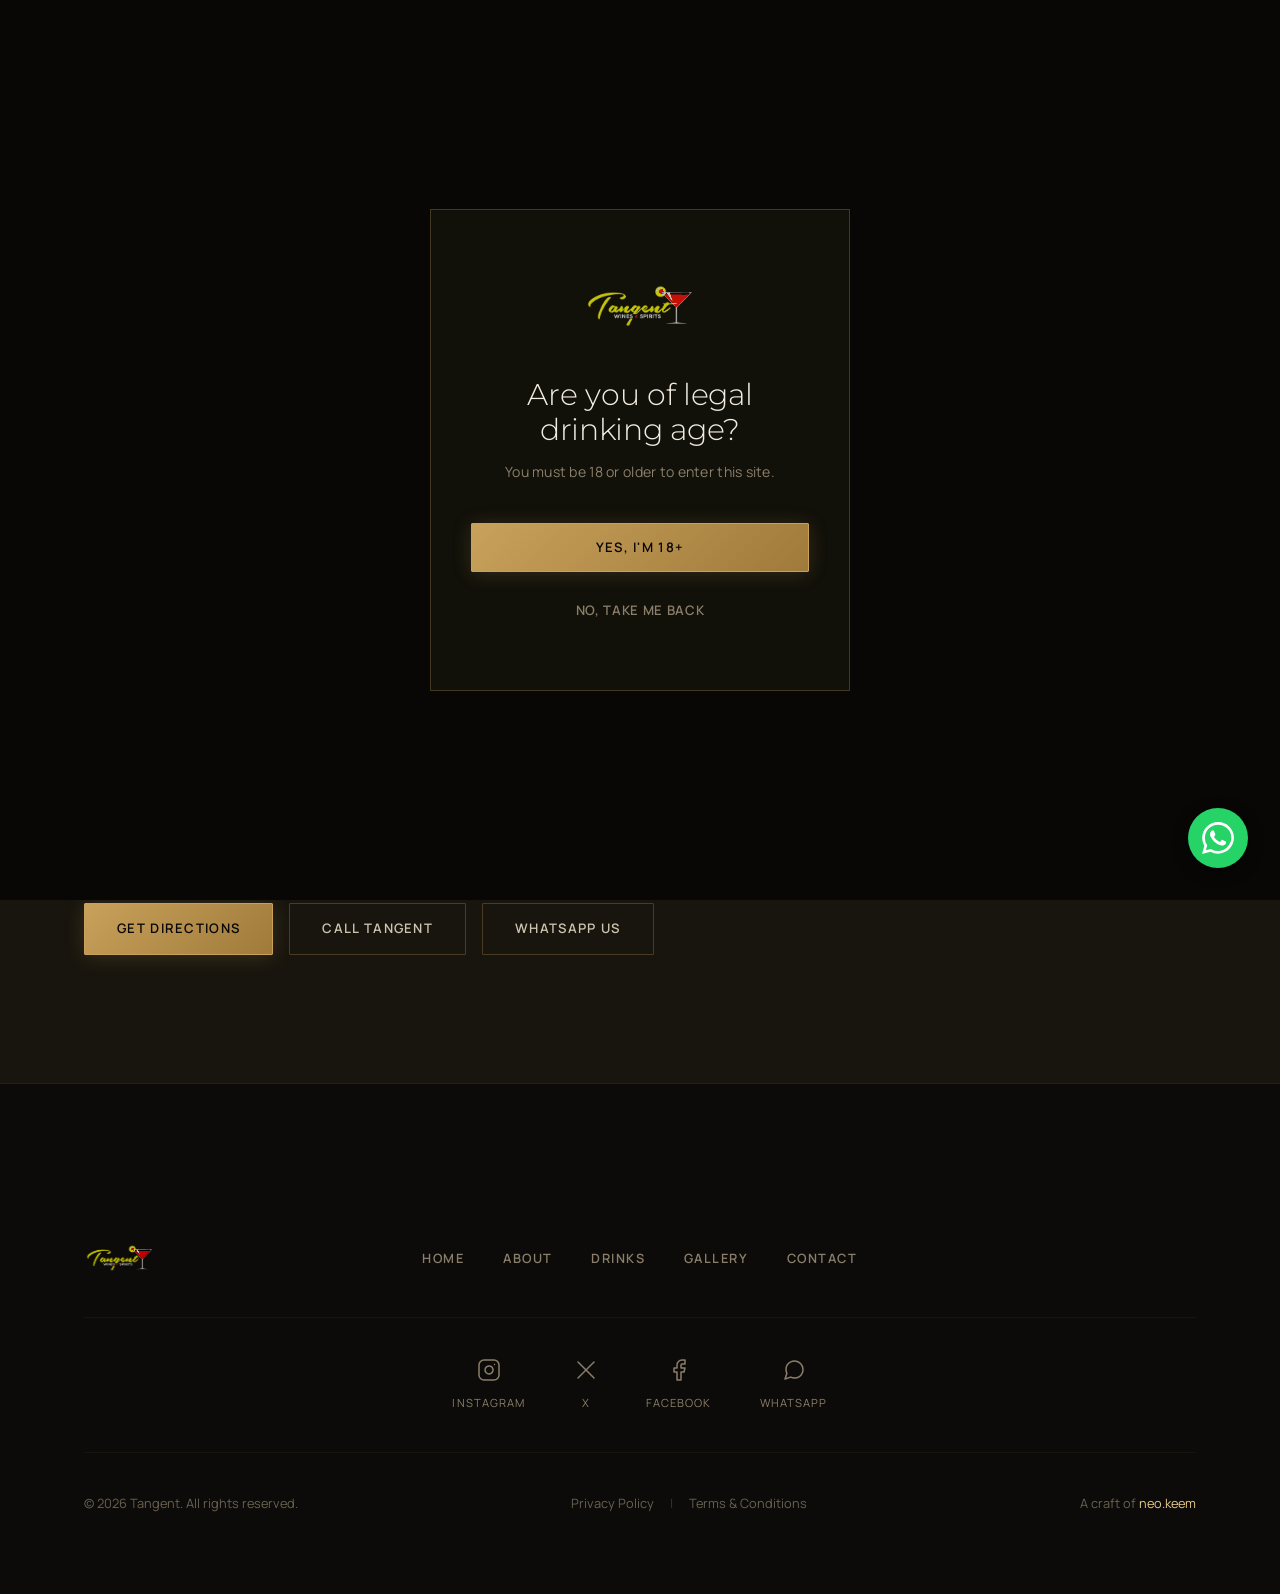
<file: contact.html>
<!DOCTYPE html>
<html lang="en">
<head>
<meta charset="UTF-8">
<meta name="viewport" content="width=device-width, initial-scale=1.0">
<link rel="preconnect" href="https://fonts.googleapis.com">
<link rel="preconnect" href="https://fonts.gstatic.com" crossorigin>
<link href="https://fonts.googleapis.com/css2?family=Kaushan+Script&family=Manrope:wght@300;400;500;600;700&family=Montserrat:wght@300;400;500;600;700;800;900&display=swap" rel="stylesheet">
<link rel="stylesheet" href="css/style.css">
<link rel="icon" type="image/png" href="assets/images/logo.png">
  <title>Contact Us | Tangent Wines & Spirits</title>
  <meta name="description" content="Get in touch with Tangent. Find our location in Kapsabet, call us, or send a message on WhatsApp. We're happy to help you find the right bottle.">
  <meta name="keywords" content="Tangent, liquor store Kapsabet, wines and spirits, premium drinks, alcohol delivery Kenya, events drinks, buy alcohol Kapsabet">
  <link rel="canonical" href="https://tangent.co.ke/contact.html">
  <!-- Open Graph / Facebook -->
  <meta property="og:type" content="website">
  <meta property="og:url" content="https://tangent.co.ke/contact.html">
  <meta property="og:title" content="Contact Us | Tangent Wines & Spirits">
  <meta property="og:description" content="Get in touch with Tangent. Find our location in Kapsabet, call us, or send a message on WhatsApp. We're happy to help you find the right bottle.">
  <meta property="og:image" content="https://tangent.co.ke/assets/images/logo.png">
  <!-- Twitter -->
  <meta property="twitter:card" content="summary_large_image">
  <meta property="twitter:url" content="https://tangent.co.ke/contact.html">
  <meta property="twitter:title" content="Contact Us | Tangent Wines & Spirits">
  <meta property="twitter:description" content="Get in touch with Tangent. Find our location in Kapsabet, call us, or send a message on WhatsApp. We're happy to help you find the right bottle.">
  <meta property="twitter:image" content="https://tangent.co.ke/assets/images/logo.png">
</head>
<body>
<!-- ============ AGE GATE ============ -->
<div class="age-gate" id="ageGate" aria-hidden="false" role="dialog" aria-modal="true" aria-labelledby="ageGateTitle">
  <div class="age-gate__panel">
    <p class="age-gate__mark">
      <img src="assets/images/logo.png" alt="Tangent Wines &amp; Spirits" class="age-gate__logo">
    </p>
    <h2 id="ageGateTitle" class="age-gate__title">Are you of legal drinking age?</h2>
    <p class="age-gate__copy">You must be 18 or older to enter this site.</p>
    <div class="age-gate__actions">
      <button class="btn btn--gold" id="ageYes">Yes, I'm 18+</button>
      <button class="btn btn--ghost" id="ageNo">No, take me back</button>
    </div>
  </div>
</div>
<!-- ============ NAV ============ -->
<header class="nav" id="siteNav">
  <div class="nav__inner">
    <a href="index.html" class="nav__mark">
      <img src="assets/images/logo.png" alt="Tangent Wines &amp; Spirits" class="nav__logo">
    </a>
    <nav class="nav__links" id="navLinks" aria-label="Primary">
      <a href="about.html">About</a>
      <a href="drinks.html">Drinks</a>
      <a href="gallery.html">Gallery</a>
      <a href="contact.html" aria-current="page">Contact</a>
    </nav>
    
    <button class="nav__burger" id="navBurger" aria-label="Open menu" aria-expanded="false">
      <span></span><span></span><span></span>
    </button>
  </div>
  <div class="nav__mobile" id="navMobile" aria-label="Mobile menu">
    <a href="index.html">Home</a>
    <a href="about.html">About</a>
    <a href="drinks.html">Drinks</a>
    <a href="gallery.html">Gallery</a>
    <a href="contact.html" aria-current="page">Contact</a>
    
  </div>
</header>
<main id="top">
  <div class="page-hero">
    <div class="page-hero__bg" style="background-image: url('https://images.unsplash.com/photo-1558618666-fcd25c85cd64?auto=format&fit=crop&w=1600&q=80')" aria-hidden="true"></div>
    <div class="page-hero__inner">
      <p class="page-hero__crumb"><a href="index.html">Home</a> / Contact</p>
      <h1 class="page-hero__title">Come Visit<br>Tangent</h1>
      <p class="page-hero__copy">Find us, call us, or send a message on WhatsApp â€” we're happy to help you find the right bottle.</p>
    </div>
  </div>
  <section class="contact" id="contact" style="border-top:none;">
    <div class="contact__grid">
      <div class="contact-item reveal" data-delay="1">
        <span class="contact-item__label">Location</span>
        <p class="contact-item__value">633X+3H, Kapsabet<br><span style="font-size: 0.8em; color: var(--muted);">Opposite Kalyet Bookshop</span></p>
      </div>
      <div class="contact-item reveal" data-delay="2">
        <span class="contact-item__label">Phone</span>
        <p class="contact-item__value"><a href="tel:+254729372811" style="color: inherit; text-decoration: none;">+254 729 372811</a></p>
      </div>
      <div class="contact-item reveal" data-delay="3">
        <span class="contact-item__label">WhatsApp</span>
        <p class="contact-item__value"><a href="https://wa.me/254729372811" style="color: inherit; text-decoration: none;" target="_blank" rel="noopener">+254 729 372811</a></p>
      </div>
      <div class="contact-item reveal" data-delay="4">
        <span class="contact-item__label">Opening Hours</span>
        <p class="contact-item__value">10:00 AM &ndash; 11:00 PM<br><span style="font-size: 0.8em; color: var(--muted);">Every day</span></p>
      </div>
    </div>
    <div class="contact__actions">
      <a href="https://maps.google.com/?q=633X%2B3H%2C+Kapsabet" target="_blank" rel="noopener" class="btn btn--gold">Get Directions</a>
      <a href="tel:+254729372811" class="btn btn--line">Call Tangent</a>
      <a href="https://wa.me/254729372811" target="_blank" rel="noopener" class="btn btn--line">WhatsApp Us</a>
    </div>
  </section>
</main>
<!-- ============ FOOTER ============ -->
<footer class="footer">
  <!-- Giant Watermark & Orb (if user wants them, but let's just stick to the clean 3-row layout per reference) -->
  <div class="footer__inner">
    <!-- Row 1: Brand & Links -->
    <div class="footer__row footer__row--top">
      <div class="footer__brand">
        <img src="assets/images/logo.png" alt="Tangent Wines &amp; Spirits" class="footer__logo">
      </div>
      <nav class="footer__links-hz" aria-label="Footer navigation">
        <a href="index.html">HOME</a>
        <a href="about.html">ABOUT</a>
        <a href="drinks.html">DRINKS</a>
        <a href="gallery.html">GALLERY</a>
        <a href="contact.html">CONTACT</a>
      </nav>
    </div>
    <!-- Row 2: Socials -->
    <div class="footer__row footer__row--middle">
      <div class="footer__social-hz">
        <a href="#" aria-label="Instagram" target="_blank" rel="noopener">
          <svg viewBox="0 0 24 24" width="24" height="24" stroke="currentColor" stroke-width="1.5" fill="none" stroke-linecap="round" stroke-linejoin="round"><rect x="2" y="2" width="20" height="20" rx="5" ry="5"></rect><path d="M16 11.37A4 4 0 1 1 12.63 8 4 4 0 0 1 16 11.37z"></path><line x1="17.5" y1="6.5" x2="17.51" y2="6.5"></line></svg>
          <span>INSTAGRAM</span>
        </a>
        <a href="#" aria-label="X" target="_blank" rel="noopener">
          <svg viewBox="0 0 24 24" width="24" height="24" stroke="currentColor" stroke-width="1.5" fill="none" stroke-linecap="round" stroke-linejoin="round"><line x1="4" y1="4" x2="20" y2="20"></line><line x1="20" y1="4" x2="4" y2="20"></line></svg>
          <span>X</span>
        </a>
        <a href="#" aria-label="Facebook" target="_blank" rel="noopener">
          <svg viewBox="0 0 24 24" width="24" height="24" stroke="currentColor" stroke-width="1.5" fill="none" stroke-linecap="round" stroke-linejoin="round"><path d="M18 2h-3a5 5 0 0 0-5 5v3H7v4h3v8h4v-8h3l1-4h-4V7a1 1 0 0 1 1-1h3z"></path></svg>
          <span>FACEBOOK</span>
        </a>
        <a href="https://wa.me/254729372811" aria-label="WhatsApp" target="_blank" rel="noopener">
          <svg viewBox="0 0 24 24" width="24" height="24" stroke="currentColor" stroke-width="1.5" fill="none" stroke-linecap="round" stroke-linejoin="round"><path d="M21 11.5a8.38 8.38 0 0 1-.9 3.8 8.5 8.5 0 0 1-7.6 4.7 8.38 8.38 0 0 1-3.8-.9L3 21l1.9-5.7a8.38 8.38 0 0 1-.9-3.8 8.5 8.5 0 0 1 4.7-7.6 8.38 8.38 0 0 1 3.8-.9h.5a8.48 8.48 0 0 1 8 8v.5z"></path></svg>
          <span>WHATSAPP</span>
        </a>
      </div>
    </div>
    <!-- Row 3: Bottom -->
    <div class="footer__row footer__row--bottom">
      <p>&copy; 2026 Tangent. All rights reserved.</p>
      <div class="footer__legal">
        <a href="#">Privacy Policy</a>
        <span class="sep">|</span>
        <a href="#">Terms &amp; Conditions</a>
      </div>
      <p>A craft of <span style="color: var(--gold-soft);">neo.keem</span></p>
    </div>
  </div>
</footer>
<script src="js/script.js"></script>

  <a href="https://wa.me/254729372811" class="fab-whatsapp" aria-label="Chat with us on WhatsApp" target="_blank" rel="noopener">
    <svg viewBox="0 0 24 24" fill="currentColor"><path d="M17.472 14.382c-.297-.149-1.758-.867-2.03-.967-.273-.099-.471-.148-.67.15-.197.297-.767.966-.94 1.164-.173.199-.347.223-.644.075-.297-.15-1.255-.463-2.39-1.475-.883-.788-1.48-1.761-1.653-2.059-.173-.297-.018-.458.13-.606.134-.133.298-.347.446-.52.149-.174.198-.298.298-.497.099-.198.05-.371-.025-.52-.075-.149-.669-1.612-.916-2.207-.242-.579-.487-.5-.669-.51a12.8 12.8 0 0 0-.57-.01c-.198 0-.52.074-.792.372-.272.297-1.04 1.016-1.04 2.479 0 1.462 1.065 2.875 1.213 3.074.149.198 2.096 3.2 5.077 4.487.709.306 1.262.489 1.694.625.712.227 1.36.195 1.871.118.571-.085 1.758-.719 2.006-1.413.248-.694.248-1.289.173-1.413-.074-.124-.272-.198-.57-.347m-5.421 7.403h-.004a9.87 9.87 0 0 1-5.031-1.378l-.361-.214-3.741.982.998-3.648-.235-.374a9.86 9.86 0 0 1-1.51-5.26c.001-5.45 4.436-9.884 9.888-9.884 2.64 0 5.122 1.03 6.988 2.898a9.825 9.825 0 0 1 2.893 6.994c-.003 5.45-4.437 9.884-9.885 9.884m8.413-18.297A11.815 11.815 0 0 0 12.05 0C5.495 0 .16 5.335.157 11.892c0 2.096.547 4.142 1.588 5.945L.057 24l6.305-1.654a11.882 11.882 0 0 0 5.683 1.448h.005c6.554 0 11.89-5.335 11.893-11.893a11.821 11.821 0 0 0-3.48-8.413Z"/></svg>
  </a>
</body>
</html>
</file>
<file: css/style.css>
/* ==========================================================================
   TANGENT — Premium Design System
   ========================================================================== */

@import url('https://fonts.googleapis.com/css2?family=Cormorant+Garamond:ital,wght@0,300;0,400;0,500;0,600;1,300;1,400;1,500&family=Manrope:wght@300;400;500;600;700&display=swap');

:root {
  /* Core palette */
  --ink:          #080706;
  --ink-2:        #0d0b09;
  --charcoal:     #111009;
  --panel:        #18150e;
  --panel-2:      #1e1a11;
  --panel-3:      #242016;
  --glass:        rgba(255,255,255,0.03);
  --glass-border: rgba(200,161,91,0.12);

  /* Gold spectrum */
  --gold:         #c8a15b;
  --gold-soft:    #e4c98a;
  --gold-dim:     #a07a3a;
  --gold-glow:    rgba(200,161,91,0.18);
  --gold-glow-strong: rgba(200,161,91,0.35);
  --bronze:       #7a5a28;

  /* Text */
  --cream:        #f2ece0;
  --cream-dim:    #cec5b0;
  --muted:        #8a7f6a;
  --muted-2:      #6a6050;

  /* Lines */
  --line:         rgba(200,161,91,0.12);
  --line-strong:  rgba(200,161,91,0.28);
  --line-subtle:  rgba(200,161,91,0.06);

  /* Type */
  --heading: "Montserrat", sans-serif;
  --script: "Kaushan Script", cursive;
  --sans:  "Manrope", -apple-system, BlinkMacSystemFont, "Segoe UI", sans-serif;

  /* Layout */
  --container: 1240px;
  --gutter: clamp(1.25rem, 5vw, 4rem);

  /* Motion */
  --ease:         cubic-bezier(.22,.61,.36,1);
  --ease-out:     cubic-bezier(0, 0, 0.3, 1);
  --ease-spring:  cubic-bezier(.34,1.56,.64,1);
}

/* ==========================================================================
   Reset & Base
   ========================================================================== */
*, *::before, *::after { box-sizing: border-box; }

html {
  scroll-behavior: smooth;
  -webkit-text-size-adjust: 100%;
}

@media (prefers-reduced-motion: reduce) {
  html { scroll-behavior: auto; }
  *, *::before, *::after {
    animation-duration: 0.01ms !important;
    animation-iteration-count: 1 !important;
    transition-duration: 0.01ms !important;
  }
}

body {
  margin: 0;
  background: var(--ink);
  color: var(--cream);
  font-family: var(--sans);
  font-size: 16px;
  line-height: 1.65;
  -webkit-font-smoothing: antialiased;
  -moz-osx-font-smoothing: grayscale;
  overflow-x: hidden;
}

/* No grain overlay */

img, svg { display: block; max-width: 100%; }
a { color: inherit; text-decoration: none; }
button { font-family: inherit; cursor: pointer; }
h1, h2, h3, h4, p { margin: 0; }
ul, ol { margin: 0; padding: 0; list-style: none; }

::selection { background: var(--gold); color: var(--ink); }

:focus-visible {
  outline: 1.5px solid var(--gold-soft);
  outline-offset: 4px;
  border-radius: 2px;
}

/* ==========================================================================
   Typography Utilities
   ========================================================================== */
.eyebrow {
  font-family: var(--sans);
  font-size: 0.72rem;
  letter-spacing: 0.2em;
  text-transform: uppercase;
  color: var(--gold);
  margin: 0 0 1rem;
  font-weight: 600;
}

.section-title {
  font-family: var(--heading);
  letter-spacing: -0.03em;
  font-weight: 400;
  font-size: clamp(2.2rem, 4.5vw, 3.4rem);
  line-height: 1.08;
  color: var(--cream);
  letter-spacing: -0.01em;
}

.section-head {
  max-width: var(--container);
  margin: 0 auto;
  padding: 0 var(--gutter);
}

section { padding: clamp(5rem, 10vw, 9rem) 0; }

/* ==========================================================================
   Buttons
   ========================================================================== */
.btn {
  display: inline-flex;
  align-items: center;
  justify-content: center;
  gap: 0.5rem;
  padding: 0.9rem 2rem;
  font-family: var(--sans);
  font-size: 0.82rem;
  font-weight: 600;
  letter-spacing: 0.1em;
  text-transform: uppercase;
  border-radius: 1px;
  border: 1px solid transparent;
  position: relative;
  overflow: hidden;
  transition: background 0.3s var(--ease), color 0.3s var(--ease),
              border-color 0.3s var(--ease), transform 0.3s var(--ease),
              box-shadow 0.3s var(--ease);
  white-space: nowrap;
  cursor: pointer;
}

.btn::before {
  content: "";
  position: absolute;
  inset: 0;
  background: linear-gradient(135deg, rgba(255,255,255,0.06), transparent 60%);
  opacity: 0;
  transition: opacity 0.3s var(--ease);
}
.btn:hover::before { opacity: 1; }

.btn--gold {
  background: linear-gradient(135deg, var(--gold) 0%, var(--gold-dim) 100%);
  color: var(--ink);
  border-color: var(--gold);
  box-shadow: 0 2px 20px rgba(200,161,91,0.2);
}
.btn--gold:hover {
  background: linear-gradient(135deg, var(--gold-soft) 0%, var(--gold) 100%);
  box-shadow: 0 4px 32px rgba(200,161,91,0.4);
  transform: translateY(-2px);
  border-color: var(--gold-soft);
}

.btn--line {
  background: transparent;
  color: var(--cream-dim);
  border-color: var(--line-strong);
}
.btn--line:hover {
  border-color: var(--gold);
  color: var(--gold-soft);
  box-shadow: 0 0 0 1px var(--gold-dim) inset, 0 4px 24px rgba(200,161,91,0.12);
  transform: translateY(-2px);
}

.btn--ghost {
  background: transparent;
  color: var(--muted);
  border-color: transparent;
  padding: 0.9rem 1.5rem;
  letter-spacing: 0.05em;
}
.btn--ghost:hover { color: var(--cream-dim); }

.btn--sm { padding: 0.6rem 1.4rem; font-size: 0.75rem; }

.link-arrow {
  display: inline-flex;
  align-items: center;
  gap: 0.75rem;
  font-size: 0.82rem;
  font-weight: 600;
  letter-spacing: 0.1em;
  text-transform: uppercase;
  color: var(--gold-soft);
  padding-bottom: 3px;
  border-bottom: 1px solid var(--line-strong);
  transition: border-color 0.3s var(--ease), gap 0.3s var(--ease), color 0.3s var(--ease);
}
.link-arrow::after {
  content: "";
  width: 20px;
  height: 1px;
  background: currentColor;
  transition: width 0.3s var(--ease);
  flex-shrink: 0;
}
.link-arrow:hover { gap: 1.1rem; border-color: var(--gold); color: var(--gold-soft); }
.link-arrow:hover::after { width: 32px; }

/* ==========================================================================
   Age Gate
   ========================================================================== */
.age-gate {
  position: fixed;
  inset: 0;
  z-index: 900;
  display: flex;
  align-items: center;
  justify-content: center;
  padding: 1.5rem;
  background: var(--ink);
  transition: opacity 0.6s var(--ease), visibility 0.6s var(--ease);
}

.age-gate.is-hidden {
  opacity: 0;
  visibility: hidden;
  pointer-events: none;
}

.age-gate__panel {
  max-width: 420px;
  width: 100%;
  text-align: center;
  padding: 3.5rem 2.5rem;
  background: var(--charcoal);
  border: 1px solid var(--line-strong);
  position: relative;
}

.age-gate__mark {
  margin: 0 0 2rem;
  display: flex;
  justify-content: center;
}
.age-gate__logo {
  height: 80px;
  width: auto;
  mix-blend-mode: screen;
  filter: contrast(6) brightness(0.75);
  /* high contrast pushes the dark-grey bg toward pure black so screen hides it */
}

.age-gate__title {
  font-family: var(--heading);
  letter-spacing: -0.03em;
  font-weight: 300;
  font-size: 1.9rem;
  margin: 0 0 0.75rem;
  line-height: 1.15;
  letter-spacing: -0.01em;
}

.age-gate__copy {
  color: var(--muted);
  font-size: 0.88rem;
  margin: 0 0 2.5rem;
  letter-spacing: 0.02em;
}

.age-gate__actions {
  display: flex;
  flex-direction: column;
  gap: 0.85rem;
}

/* ==========================================================================
   Navigation
   ========================================================================== */
.nav {
  position: fixed;
  top: 0;
  left: 0;
  right: 0;
  z-index: 500;
  background: transparent;
  border-bottom: 1px solid transparent;
  transition: border-color 0.4s var(--ease), background 0.4s var(--ease),
              backdrop-filter 0.4s var(--ease);
}

.nav.is-scrolled {
  background: rgba(8,7,6,0.88);
  backdrop-filter: blur(20px) saturate(1.5);
  -webkit-backdrop-filter: blur(20px) saturate(1.5);
  border-bottom-color: var(--line);
}

.nav__inner {
  max-width: var(--container);
  margin: 0 auto;
  padding: 1.3rem var(--gutter);
  display: flex;
  align-items: center;
  justify-content: space-between;
  gap: 2rem;
}

.nav__mark {
  flex-shrink: 0;
  display: flex;
  align-items: center;
  line-height: 1;
}
.nav__logo {
  height: 50px;
  width: auto;
  display: block;
  mix-blend-mode: screen;
  filter: contrast(6) brightness(0.75);
  transition: opacity 0.25s var(--ease);
}
.nav__logo:hover { opacity: 0.85; }

.nav__links {
  display: flex;
  gap: 2.5rem;
  margin: 0 auto;
}

.nav__links a {
  font-size: 0.78rem;
  font-weight: 600;
  letter-spacing: 0.14em;
  text-transform: uppercase;
  color: var(--cream-dim);
  position: relative;
  padding: 0.25rem 0;
  transition: color 0.25s var(--ease);
}
.nav__links a::after {
  content: "";
  position: absolute;
  left: 0;
  right: 100%;
  bottom: -1px;
  height: 1px;
  background: linear-gradient(90deg, var(--gold), var(--gold-soft));
  transition: right 0.35s var(--ease);
}
.nav__links a:hover { color: var(--cream); }
.nav__links a:hover::after,
.nav__links a[aria-current="page"]::after { right: 0; }
.nav__links a[aria-current="page"] { color: var(--cream); }

.nav__cta { flex-shrink: 0; }

.nav__burger {
  display: none;
  flex-direction: column;
  justify-content: center;
  align-items: flex-end;
  gap: 6px;
  width: 44px;
  height: 44px;
  background: none;
  border: none;
  padding: 0;
  cursor: pointer;
  z-index: 500;
}
.nav__burger span {
  height: 2px;
  background: var(--cream);
  transition: transform 0.4s var(--ease), opacity 0.4s var(--ease), width 0.4s var(--ease);
  transform-origin: center;
}
.nav__burger span:nth-child(1) { width: 28px; }
.nav__burger span:nth-child(2) { width: 20px; }
.nav__burger span:nth-child(3) { width: 28px; }

.nav__burger:hover span:nth-child(2) { width: 28px; }

.nav__burger[aria-expanded="true"] span:nth-child(1) { transform: translateY(8px) rotate(45deg); width: 28px; }
.nav__burger[aria-expanded="true"] span:nth-child(2) { opacity: 0; width: 0; }
.nav__burger[aria-expanded="true"] span:nth-child(3) { transform: translateY(-8px) rotate(-45deg); width: 28px; }

/* Mobile overlay menu */
.nav__mobile {
  display: none;
  flex-direction: column;
  position: fixed;
  top: 0;
  left: 0;
  right: 0;
  bottom: 0;
  z-index: 490;
  background:
    radial-gradient(ellipse 70% 50% at 50% 0%, rgba(200,161,91,0.06), transparent 60%),
    var(--charcoal);
  padding: 6rem var(--gutter) 3rem;
  transform: translateX(100%);
  transition: transform 0.45s var(--ease);
  overflow-y: auto;
}
.nav__mobile.is-open { transform: translateX(0); }

.nav__mobile a {
  font-family: var(--heading);
  letter-spacing: -0.03em;
  font-size: clamp(2rem, 8vw, 2.8rem);
  font-weight: 300;
  color: var(--cream-dim);
  padding: 0.6rem 0;
  border-bottom: 1px solid var(--line-subtle);
  transition: color 0.25s var(--ease), padding-left 0.25s var(--ease);
  opacity: 0;
  transform: translateX(24px);
}
.nav__mobile.is-open a {
  opacity: 1;
  transform: translateX(0);
}
.nav__mobile.is-open a:nth-child(1) { transition-delay: 0.05s; }
.nav__mobile.is-open a:nth-child(2) { transition-delay: 0.10s; }
.nav__mobile.is-open a:nth-child(3) { transition-delay: 0.15s; }
.nav__mobile.is-open a:nth-child(4) { transition-delay: 0.20s; }
.nav__mobile.is-open a:nth-child(5) { transition-delay: 0.25s; }
.nav__mobile.is-open a:nth-child(6) { transition-delay: 0.30s; }
.nav__mobile a:hover { color: var(--gold-soft); padding-left: 0.5rem; }

.nav__mobile .btn {
  margin-top: 2.5rem;
  width: 100%;
  opacity: 0;
  transform: translateY(12px);
  transition: opacity 0.4s var(--ease) 0.35s, transform 0.4s var(--ease) 0.35s,
              background 0.3s var(--ease), color 0.3s var(--ease),
              box-shadow 0.3s var(--ease), border-color 0.3s var(--ease);
}
.nav__mobile.is-open .btn { opacity: 1; transform: translateY(0); }

@media (max-width: 860px) {
  .nav__links, .nav__cta { display: none; }
  .nav__burger { display: flex; }
  .nav__mobile { display: flex; }
}

/* ==========================================================================
   Page Hero (sub-pages)
   ========================================================================== */
.page-hero {
  position: relative;
  padding: calc(9rem + 2vw) var(--gutter) clamp(5rem, 9vw, 7rem);
  overflow: hidden;
  background: var(--charcoal);
  border-bottom: 1px solid var(--line);
}

/* Full-bleed photo background — same pattern as main hero */
.page-hero__bg {
  position: absolute;
  inset: 0;
  background-size: cover;
  background-position: center;
  background-repeat: no-repeat;
  z-index: 0;
}
.page-hero__bg::after {
  content: "";
  position: absolute;
  inset: 0;
  background: rgba(4, 3, 2, 0.80);
}

.page-hero__inner {
  max-width: var(--container);
  margin: 0 auto;
  position: relative;
  z-index: 1;
}


.page-hero__crumb {
  font-size: 0.75rem;
  font-weight: 600;
  letter-spacing: 0.14em;
  text-transform: uppercase;
  color: var(--muted);
  margin-bottom: 1.75rem;
}
.page-hero__crumb a { color: var(--gold); transition: color 0.25s; }
.page-hero__crumb a:hover { color: var(--gold-soft); }

.page-hero__title {
  font-family: var(--heading);
  letter-spacing: -0.03em;
  font-weight: 300;
  font-size: clamp(2.8rem, 7vw, 5.5rem);
  line-height: 1.03;
  color: var(--cream);
  letter-spacing: -0.02em;
  margin: 0 0 1.25rem;
}

.page-hero__copy {
  max-width: 52ch;
  color: var(--cream-dim);
  font-size: 1.05rem;
  line-height: 1.7;
}

/* Teaser head row */
.teaser-head {
  display: flex;
  align-items: flex-end;
  justify-content: space-between;
  gap: 2rem;
  flex-wrap: wrap;
  max-width: var(--container);
  margin: 0 auto;
  padding: 0 var(--gutter);
}

/* ==========================================================================
   CTA Band
   ========================================================================== */
.cta-band {
  position: relative;
  background: var(--panel-2);
  border-top: 1px solid var(--line);
  border-bottom: 1px solid var(--line);
  padding: clamp(4rem, 8vw, 7rem) var(--gutter);
  text-align: center;
}

.cta-band__title {
  font-family: var(--heading);
  letter-spacing: -0.03em;
  font-weight: 300;
  font-size: clamp(2rem, 5vw, 3.2rem);
  color: var(--cream);
  max-width: 22ch;
  margin: 0 auto 1rem;
  letter-spacing: -0.01em;
  line-height: 1.1;
}

.cta-band__copy {
  color: var(--muted);
  max-width: 44ch;
  margin: 0 auto 2.5rem;
  font-size: 1rem;
}

.cta-band__actions {
  display: flex;
  gap: 1rem;
  justify-content: center;
  flex-wrap: wrap;
  position: relative;
  z-index: 1;
}

/* ==========================================================================
   Hero
   ========================================================================== */
.hero {
  position: relative;
  min-height: 100svh;
  display: flex;
  align-items: center;
  overflow: hidden;
  background: var(--ink);
}

/* Real photo background */
.hero__bg {
  position: absolute;
  inset: 0;
  background-size: cover;
  background-position: center;
  background-repeat: no-repeat;
}
.hero__bg::after {
  content: "";
  position: absolute;
  inset: 0;
  background: rgba(5, 4, 3, 0.72);
}

.hero::after {
  content: "";
  position: absolute;
  left: 0; right: 0; bottom: 0;
  height: 1px;
  background: var(--line);
}

.hero__art {
  position: absolute;
  right: -2%;
  bottom: -4%;
  width: min(42vw, 540px);
  pointer-events: none;
  will-change: transform;
}
.hero__bottle { width: 100%; height: auto; }

.hero__content {
  position: relative;
  z-index: 2;
  max-width: var(--container);
  width: 100%;
  margin: 0 auto;
  padding: 6rem var(--gutter) 4rem;
}

.hero__eyebrow {
  font-size: 0.72rem;
  letter-spacing: 0.24em;
  text-transform: uppercase;
  color: var(--gold);
  margin: 0 0 2rem;
  font-weight: 600;
  opacity: 0;
  transform: translateY(12px);
  animation: fadeUp 0.8s var(--ease) 0.3s forwards;
}

.hero__title {
  font-family: var(--heading);
  letter-spacing: -0.03em;
  font-weight: 300;
  font-size: clamp(4.5rem, 14vw, 10rem);
  line-height: 0.88;
  letter-spacing: -0.02em;
  color: var(--cream);
  margin: 0 0 1.75rem;
  opacity: 0;
  transform: translateY(20px);
  animation: fadeUp 1s var(--ease) 0.5s forwards;
}

.hero__headline {
  font-family: var(--heading);
  letter-spacing: -0.03em;
  font-style: italic;
  font-weight: 300;
  font-size: clamp(1.4rem, 2.8vw, 2.1rem);
  color: var(--gold-soft);
  margin: 0 0 1.5rem;
  opacity: 0;
  transform: translateY(16px);
  animation: fadeUp 0.9s var(--ease) 0.7s forwards;
}

.hero__copy {
  max-width: 40ch;
  color: var(--cream-dim);
  font-size: 1.05rem;
  margin: 0 0 3rem;
  line-height: 1.7;
  opacity: 0;
  transform: translateY(14px);
  animation: fadeUp 0.8s var(--ease) 0.9s forwards;
}

.hero__actions {
  display: flex;
  gap: 1rem;
  flex-wrap: wrap;
  opacity: 0;
  transform: translateY(12px);
  animation: fadeUp 0.8s var(--ease) 1.1s forwards;
}

@keyframes fadeUp {
  to { opacity: 1; transform: translateY(0); }
}

/* Scroll indicator */
.hero__scroll {
  position: absolute;
  left: var(--gutter);
  bottom: 2.5rem;
  z-index: 2;
  display: flex;
  align-items: center;
  gap: 0.85rem;
  font-size: 0.7rem;
  font-weight: 600;
  letter-spacing: 0.18em;
  text-transform: uppercase;
  color: var(--muted);
  transition: color 0.25s var(--ease);
  opacity: 0;
  animation: fadeIn 0.8s var(--ease) 1.4s forwards;
}
.hero__scroll:hover { color: var(--gold-soft); }

.hero__scroll-line {
  width: 1px;
  height: 42px;
  background: linear-gradient(180deg, var(--gold), transparent);
  position: relative;
  overflow: hidden;
}
.hero__scroll-line::after {
  content: "";
  position: absolute;
  left: 0; top: -100%; width: 100%; height: 100%;
  background: var(--gold-soft);
  animation: scrollDrip 2.4s var(--ease) infinite 1.6s;
}

@keyframes scrollDrip {
  0%   { top: -100%; }
  60%  { top: 100%; }
  100% { top: 100%; }
}

@keyframes fadeIn { to { opacity: 1; } }

@media (max-width: 640px) {
  .hero__art {
    width: 75vw;
    right: -15%;
    bottom: 0;
    opacity: 0.2;
  }
  .hero__content { padding-top: 5rem; padding-bottom: 4rem; }
}

/* ==========================================================================
   Image Slots
   ========================================================================== */
.img-slot {
  position: relative;
  width: 100%;
  height: 100%;
  min-height: 240px;
  background:
    linear-gradient(160deg, var(--panel-2) 0%, var(--panel) 100%);
  border: 1px solid var(--glass-border);
  display: flex;
  align-items: flex-end;
  overflow: hidden;
  color: var(--gold);
  padding: 0;
}

.img-slot::before {
  content: attr(data-label);
  position: absolute;
  left: 1.2rem; bottom: 1.2rem; right: 1.2rem;
  font-family: var(--sans);
  font-size: 0.68rem;
  font-weight: 600;
  letter-spacing: 0.08em;
  text-transform: uppercase;
  color: var(--muted-2);
  z-index: 1;
}

.img-slot__art {
  position: absolute;
  inset: 0;
  width: 100%; height: 100%;
  padding: 3rem;
  color: var(--gold);
  opacity: 0.3;
}

/* ==========================================================================
   About Section
   ========================================================================== */
.about {
  max-width: var(--container);
  margin: 0 auto;
  padding-left: var(--gutter);
  padding-right: var(--gutter);
  display: grid;
  grid-template-columns: 1fr 1fr;
  gap: clamp(3rem, 7vw, 8rem);
  align-items: center;
}

.about__media {
  position: relative;
}
.about__img {
  width: 100%;
  aspect-ratio: 4/5;
  object-fit: cover;
  display: block;
}
/* Decorative corner lines */
.about__media::before,
.about__media::after {
  content: "";
  position: absolute;
  width: 40px; height: 40px;
  border-color: var(--gold-dim);
  border-style: solid;
  z-index: 2;
  pointer-events: none;
}
.about__media::before {
  top: -12px; left: -12px;
  border-width: 1px 0 0 1px;
}
.about__media::after {
  bottom: -12px; right: -12px;
  border-width: 0 1px 1px 0;
}

.about__copy {
  color: var(--cream-dim);
  font-size: 1.05rem;
  max-width: 46ch;
  margin: 1.5rem 0 2.5rem;
  line-height: 1.75;
}

@media (max-width: 860px) {
  .about { grid-template-columns: 1fr; }
  .about__media { order: -1; }
  .about__media .img-slot { aspect-ratio: 3/2; }
}

/* ==========================================================================
   Drinks Grid
   ========================================================================== */
.drinks__grid {
  max-width: var(--container);
  margin: 3.5rem auto 0;
  padding: 0 var(--gutter);
  display: grid;
  grid-template-columns: repeat(4, 1fr);
  gap: 1.5rem;
}

.drink-card {
  background: var(--panel);
  border: 1px solid var(--glass-border);
  display: flex;
  flex-direction: column;
  position: relative;
  overflow: hidden;
  transition: border-color 0.35s var(--ease), transform 0.35s var(--ease),
              box-shadow 0.35s var(--ease);
}
.drink-card:hover {
  border-color: var(--gold-dim);
  transform: translateY(-6px);
  box-shadow: 0 24px 48px rgba(0,0,0,0.5);
}

.drink-card__media {
  aspect-ratio: 4/3;
  overflow: hidden;
  position: relative;
  background: var(--panel-3);
}
.drink-card__media img {
  width: 100%;
  height: 100%;
  object-fit: cover;
  display: block;
  transition: transform 0.6s var(--ease);
}
.drink-card:hover .drink-card__media img {
  transform: scale(1.06);
}

.drink-card__body { padding: 1.75rem 1.6rem 2.25rem; }
.drink-card__body h3 {
  font-family: var(--heading);
  letter-spacing: -0.03em;
  font-weight: 400;
  font-size: 1.5rem;
  margin: 0 0 0.6rem;
  color: var(--cream);
  letter-spacing: -0.01em;
}
.drink-card__body p {
  font-size: 0.9rem;
  color: var(--muted);
  line-height: 1.6;
}

@media (max-width: 860px) {
  .drinks__grid { grid-template-columns: repeat(2, 1fr); gap: 1rem; }
}
@media (max-width: 480px) {
  .drinks__grid { grid-template-columns: 1fr; gap: 0.75rem; }
}

/* ==========================================================================
   Brands Ticker
   ========================================================================== */
.brands { padding-top: 0; padding-bottom: 0; margin: clamp(5rem,10vw,9rem) 0; }

.brands__track-wrap {
  margin-top: 3rem;
  overflow: hidden;
  border-top: 1px solid var(--line);
  border-bottom: 1px solid var(--line);
  padding: 2.8rem 0;
  position: relative;
}
/* Fade masks on edges */
.brands__track-wrap::before,
.brands__track-wrap::after {
  content: "";
  position: absolute;
  top: 0; bottom: 0;
  width: 15%;
  z-index: 2;
  pointer-events: none;
}
.brands__track-wrap::before {
  left: 0;
  background: linear-gradient(90deg, var(--ink), transparent);
}
.brands__track-wrap::after {
  right: 0;
  background: linear-gradient(-90deg, var(--ink), transparent);
}

.brands__track {
  display: flex;
  align-items: center;
  gap: clamp(3rem, 6vw, 6rem);
  width: max-content;
  animation: scrollBrands 36s linear infinite;
}
.brands__track:hover { animation-play-state: paused; }

.brands__item {
  font-family: var(--heading);
  letter-spacing: -0.03em;
  font-style: italic;
  font-size: clamp(1.4rem, 2.5vw, 2rem);
  color: var(--cream-dim);
  white-space: nowrap;
  opacity: 0.6;
  transition: opacity 0.3s var(--ease);
  position: relative;
  padding-right: clamp(3rem, 6vw, 6rem);
}
/* Dot separator */
.brands__item::after {
  content: "·";
  position: absolute;
  right: 0;
  transform: translateX(50%);
  color: var(--gold-dim);
  opacity: 0.5;
  font-style: normal;
  font-size: 1rem;
}
.brands__item:hover { opacity: 1; }

@keyframes scrollBrands {
  from { transform: translateX(0); }
  to   { transform: translateX(-50%); }
}

/* ==========================================================================
   Why Tangent
   ========================================================================== */
.why { position: relative; }

.why__grid {
  max-width: var(--container);
  margin: 3.5rem auto 0;
  padding: 0 var(--gutter);
  display: grid;
  grid-template-columns: repeat(4, 1fr);
  gap: clamp(1.5rem, 3vw, 2.5rem);
}

.why-card {
  padding: 2rem 1.5rem 2rem;
  border-top: 1px solid var(--line-strong);
  position: relative;
  transition: background 0.35s var(--ease);
}
.why-card::before {
  content: "";
  position: absolute;
  top: 0; left: 0; right: 0;
  height: 1px;
  background: linear-gradient(90deg, var(--gold-dim), var(--gold-soft) 50%, var(--gold-dim));
  opacity: 0;
  transition: opacity 0.35s var(--ease);
}
.why-card:hover::before { opacity: 1; }

.why-card__icon {
  width: 42px; height: 42px;
  color: var(--gold);
  margin-bottom: 1.5rem;
  transition: transform 0.4s var(--ease-spring), color 0.3s var(--ease);
}
.why-card:hover .why-card__icon {
  transform: translateY(-4px);
  color: var(--gold-soft);
}

.why-card h3 {
  font-family: var(--heading);
  letter-spacing: -0.03em;
  font-weight: 400;
  font-size: 1.3rem;
  margin: 0 0 0.6rem;
  color: var(--cream);
}
.why-card p {
  font-size: 0.88rem;
  color: var(--muted);
  line-height: 1.65;
}

@media (max-width: 860px) {
  .why__grid { grid-template-columns: repeat(2, 1fr); gap: 2rem 1.5rem; }
}
@media (max-width: 480px) {
  .why__grid { grid-template-columns: 1fr; }
}

/* ==========================================================================
   Gallery
   ========================================================================== */
.gallery__grid {
  max-width: var(--container);
  margin: 3rem auto 0;
  padding: 0 var(--gutter);
  display: grid;
  grid-template-columns: repeat(4, 1fr);
  grid-auto-rows: 200px;
  gap: 1rem;
}

.gallery__item {
  grid-row: span 1;
  border: 1px solid var(--glass-border);
  background: var(--panel);
  padding: 0; margin: 0;
  min-height: 0;
  cursor: pointer;
  transition: border-color 0.3s var(--ease), transform 0.3s var(--ease), box-shadow 0.3s var(--ease);
  position: relative;
  overflow: hidden;
}
.gallery__item img {
  width: 100%;
  height: 100%;
  object-fit: cover;
  display: block;
  transition: transform 0.5s var(--ease);
}
.gallery__item.g-tall { grid-row: span 2; }
.gallery__item:hover {
  border-color: var(--gold-dim);
  transform: translateY(-3px);
  box-shadow: 0 12px 36px rgba(0,0,0,0.5);
}
.gallery__item:hover img { transform: scale(1.06); }

@media (max-width: 860px) {
  .gallery__grid { grid-template-columns: repeat(2, 1fr); grid-auto-rows: 170px; }
}
@media (max-width: 480px) {
  .gallery__grid { grid-template-columns: 1fr; gap: 0.75rem; }
  .gallery__item.g-tall { grid-row: span 1; }
}

/* Lightbox */
.lightbox {
  position: fixed; inset: 0; z-index: 700;
  background: rgba(4,3,2,0.96);
  display: flex; flex-direction: column;
  align-items: center; justify-content: center;
  padding: 2.5rem;
  opacity: 0; visibility: hidden;
  transition: opacity 0.35s var(--ease), visibility 0.35s var(--ease);
}
.lightbox.is-open { opacity: 1; visibility: visible; }

.lightbox__frame {
  width: min(82vw, 800px);
  aspect-ratio: 4/3;
  min-height: 0;
  border: 1px solid var(--glass-border);
}

.lightbox__caption {
  margin-top: 1.25rem;
  color: var(--cream-dim);
  font-size: 0.88rem;
  letter-spacing: 0.06em;
}

.lightbox__close {
  position: absolute; top: 1.75rem; right: 1.75rem;
  width: 48px; height: 48px;
  border: 1px solid var(--line-strong);
  background: transparent;
  color: var(--cream);
  font-size: 1.4rem;
  line-height: 1;
  border-radius: 50%;
  transition: border-color 0.25s var(--ease), color 0.25s var(--ease), transform 0.25s var(--ease);
}
.lightbox__close:hover {
  border-color: var(--gold);
  color: var(--gold-soft);
  transform: rotate(90deg);
}

/* ==========================================================================
   Contact
   ========================================================================== */
.contact {
  background: var(--panel);
  border-top: 1px solid var(--line);
}

.contact__grid {
  max-width: var(--container);
  margin: 3.5rem auto 0;
  padding: 0 var(--gutter);
  display: grid;
  grid-template-columns: repeat(4, 1fr);
  gap: 2.5rem;
}

.contact-item__label {
  display: block;
  font-size: 0.7rem;
  font-weight: 600;
  letter-spacing: 0.18em;
  text-transform: uppercase;
  color: var(--gold);
  margin-bottom: 0.75rem;
}

.contact-item__value {
  color: var(--cream-dim);
  font-size: 0.98rem;
  line-height: 1.65;
}

.contact__actions {
  max-width: var(--container);
  margin: 3rem auto 0;
  padding: 0 var(--gutter);
  display: flex;
  gap: 1rem;
  flex-wrap: wrap;
}

@media (max-width: 860px) {
  .contact__grid { grid-template-columns: repeat(2, 1fr); }
}
@media (max-width: 480px) {
  .contact__grid { grid-template-columns: 1fr; }
}

/* ==========================================================================
   Footer
   ========================================================================== */
.footer {
  background: var(--ink-2);
  border-top: 1px solid var(--line);
  padding: clamp(4.5rem, 9vw, 8rem) 0 2.5rem;
  position: relative;
  overflow: hidden;
}

/* Background Orb */
.footer__orb {
  position: absolute;
  bottom: 0;
  left: 50%;
  transform: translate(-50%, 50%);
  width: 800px;
  height: 800px;
  background: radial-gradient(circle, rgba(200, 161, 91, 0.08) 0%, transparent 60%);
  pointer-events: none;
  z-index: 0;
}

/* Giant Watermark */
.footer__watermark {
  position: absolute;
  bottom: -2vw;
  left: 50%;
  transform: translateX(-50%);
  font-family: var(--script);
  font-size: 28vw;
  font-weight: 300;
  color: rgba(200, 161, 91, 0.03);
  line-height: 0.8;
  white-space: nowrap;
  pointer-events: none;
  z-index: 0;
  letter-spacing: -0.04em;
}

.footer__inner {
  max-width: var(--container);
  margin: 0 auto;
  padding: 0 var(--gutter);
  position: relative;
  z-index: 1;
}

.footer__row {
  display: flex;
  align-items: center;
  justify-content: space-between;
  padding: 2.5rem 0;
}
.footer__row:not(:last-child) {
  border-bottom: 1px solid var(--line-subtle);
}

/* Row 1: Brand & Links */
.footer__row--top {
  position: relative;
  justify-content: center;
  padding: 3rem 0;
}
.footer__brand {
  position: absolute;
  left: 0;
  top: 50%;
  transform: translateY(-50%);
  flex-shrink: 0;
}
.footer__logo {
  height: 50px;
  width: auto;
  display: block;
  mix-blend-mode: screen;
  filter: contrast(6) brightness(0.75);
}

.footer__links-hz {
  display: flex;
  gap: clamp(1.5rem, 3vw, 3rem);
  flex-wrap: wrap;
}
.footer__links-hz a {
  font-size: 0.8rem;
  letter-spacing: 0.12em;
  color: var(--muted);
  text-transform: uppercase;
  font-weight: 600;
  transition: color 0.3s var(--ease);
}
.footer__links-hz a:hover {
  color: var(--gold-soft);
}

/* Row 2: Socials */
.footer__row--middle {
  justify-content: center;
}
.footer__social-hz {
  display: flex;
  gap: 3rem;
  flex-wrap: wrap;
  justify-content: center;
}
.footer__social-hz a {
  display: flex;
  flex-direction: column;
  align-items: center;
  gap: 0.75rem;
  color: var(--muted);
  font-size: 0.7rem;
  letter-spacing: 0.1em;
  text-transform: uppercase;
  transition: color 0.3s var(--ease);
}
.footer__social-hz a svg {
  color: var(--muted);
  transition: color 0.3s var(--ease), transform 0.3s var(--ease);
}
.footer__social-hz a:hover {
  color: var(--cream);
}
.footer__social-hz a:hover svg {
  color: var(--gold-soft);
  transform: translateY(-3px);
}

/* Row 3: Legal */
.footer__row--bottom {
  flex-wrap: wrap;
  gap: 1.5rem;
  font-size: 0.8rem;
  color: var(--muted-2);
}
.footer__legal {
  display: flex;
  align-items: center;
  gap: 1rem;
}
.footer__legal a {
  color: var(--muted-2);
  transition: color 0.3s var(--ease);
}
.footer__legal a:hover {
  color: var(--cream);
}
.footer__legal .sep {
  color: var(--line-strong);
}

@media (max-width: 860px) {
  .footer__row {
    flex-direction: column;
    text-align: center;
    gap: 2rem;
  }
  .footer__brand {
    position: static;
    transform: none;
  }
}

/* ==========================================================================
   Scroll Reveal
   ========================================================================== */
.reveal {
  opacity: 0;
  transform: translateY(22px);
  transition: opacity 0.8s var(--ease), transform 0.8s var(--ease);
}
.reveal.is-visible {
  opacity: 1;
  transform: translateY(0);
}

/* Stagger delays */
.reveal[data-delay="1"] { transition-delay: 0.1s; }
.reveal[data-delay="2"] { transition-delay: 0.2s; }
.reveal[data-delay="3"] { transition-delay: 0.3s; }
.reveal[data-delay="4"] { transition-delay: 0.4s; }

/* ==========================================================================
   Gold divider
   ========================================================================== */
.gold-rule {
  border: none;
  height: 1px;
  background: linear-gradient(90deg, transparent, var(--gold-dim) 50%, transparent);
  margin: 0;
}

/* ==========================================================================
   Floating WhatsApp Button
   ========================================================================== */
.fab-whatsapp {
  position: fixed;
  bottom: 2rem;
  right: 2rem;
  width: 60px;
  height: 60px;
  background-color: #25D366;
  color: white;
  border-radius: 50%;
  display: flex;
  align-items: center;
  justify-content: center;
  box-shadow: 0 4px 16px rgba(0, 0, 0, 0.4);
  z-index: 900;
  transition: transform 0.3s var(--ease-spring), box-shadow 0.3s var(--ease), background-color 0.3s var(--ease);
}
.fab-whatsapp:hover {
  transform: scale(1.1) translateY(-4px);
  box-shadow: 0 8px 24px rgba(37, 211, 102, 0.4);
  color: white;
  background-color: #22bf5b;
}
.fab-whatsapp svg {
  width: 32px;
  height: 32px;
}
@media (max-width: 768px) {
  .fab-whatsapp {
    bottom: 1.5rem;
    right: 1.5rem;
    width: 52px;
    height: 52px;
  }
  .fab-whatsapp svg {
    width: 26px;
    height: 26px;
  }
}
</file>
